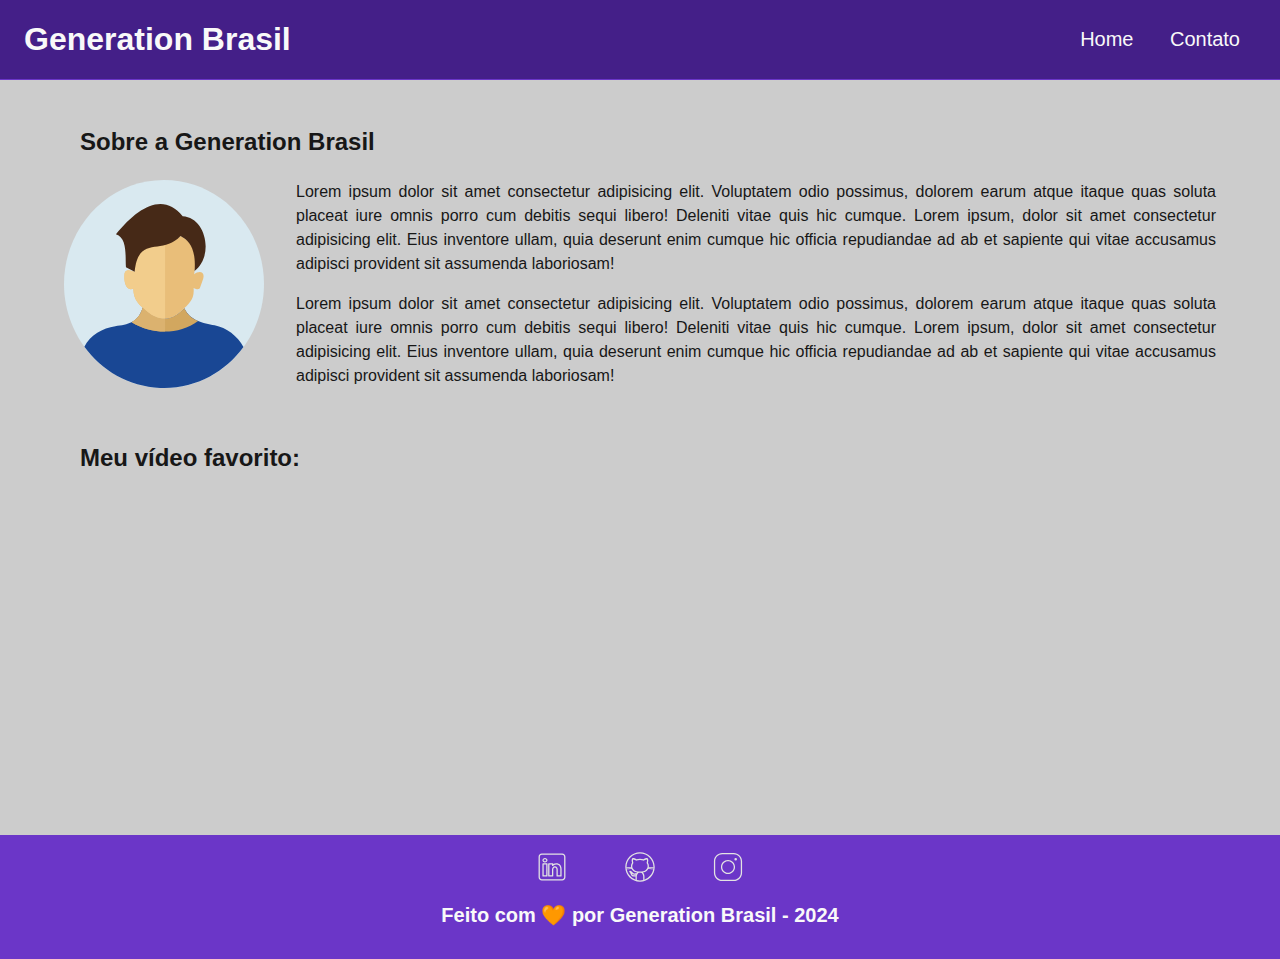
<file: index.html>
<!DOCTYPE html>
<html lang="pt-br">
	<head>
		<meta charset="UTF-8">
		
		<meta name="viewport" content="width=device-width, initial-scale=1.0">
		<meta name="description" content="Projeto Portfólio">
		<meta name="author" content="Generation Brasil">
		<meta name="keywords" content="HTML, CSS, JavaScript">
		
		<link rel="icon" type="image/svg" href="./assets/img/favicon.svg" />

		<!-- Link para a Folha de Estilo da Página - CSS -->
		<link rel="stylesheet" href="./assets/css/style.css" />

		<title>Meu Perfil</title>
	</head>
	<body>

		<!-- Cabeçalho da Página (header) -->
		<header>

			<!-- Div Conteudo do Cabeçalho -->
			<div id="header_content" class="flex">

				<!-- Titulo do Cabeçalho -->
				<div id="titulo">

					<!-- Seu nome -->
					<h1>Generation Brasil</h1>

				</div>

				<!-- Conteudo do Menu da Página (header) -->
				<div id="menu">

					<!-- Menu da Página -->
					<nav>

						<!-- Marcadores não ordenados + links -->
						<ul id="menu">
							<li>
								<a href="index.html">Home</a>
							</li>
							<li>
								<a href="contato.html">Contato</a>
							</li>
						</ul>

					</nav>

				</div>

			</div>

		</header>

		<!-- Seção Principal da Página (main) -->
		<main>

			<!-- Seção Sobre você -->
			<section id="about" class="flex_start">

				<!-- Título da Seção -->
				<h2>Sobre a Generation Brasil</h2>

				<!-- Conteúdo da Seção -->
				<div id="conteudo" class="flex">

					<!-- Imagem do criador do conteúdo -->
					<img
						src="./assets/img/user_01.svg"
						alt="Foto do criador desse conteudo"
						class="img_profile"
					/>

					<!-- Texto sobre o criador do conteúdo -->
					<article id="sobre_texto">

						<p>
							Lorem ipsum dolor sit amet consectetur adipisicing
							elit. Voluptatem odio possimus, dolorem earum atque
							itaque quas soluta placeat iure omnis porro cum
							debitis sequi libero! Deleniti vitae quis hic
							cumque. Lorem ipsum, dolor sit amet consectetur
							adipisicing elit. Eius inventore ullam, quia
							deserunt enim cumque hic officia repudiandae ad ab
							et sapiente qui vitae accusamus adipisci provident
							sit assumenda laboriosam!
						</p>
						<p>
							Lorem ipsum dolor sit amet consectetur adipisicing
							elit. Voluptatem odio possimus, dolorem earum atque
							itaque quas soluta placeat iure omnis porro cum
							debitis sequi libero! Deleniti vitae quis hic
							cumque. Lorem ipsum, dolor sit amet consectetur
							adipisicing elit. Eius inventore ullam, quia
							deserunt enim cumque hic officia repudiandae ad ab
							et sapiente qui vitae accusamus adipisci provident
							sit assumenda laboriosam!
						</p>

					</article>

				</div>

			</section>

			<!-- Seção contendo um vídeo de sua preferência -->
			<section id="video" class="flex_start">

				<!-- Título da Seção -->
				<h2>Meu vídeo favorito:</h2>

				<!-- Vídeo da Seção -->
				<div id="youtube" class="flex">

					<iframe
						width="560"
						height="315"
						src="https://www.youtube.com/embed/Z3_mtwMMuGI?si=F1QiiDYSfsPG3nF0"
						frameborder="0"
						allow="accelerometer; autoplay; encrypted-media; gyroscope; picture-in-picture"
						allowfullscreen
					>
					</iframe>

				</div>

			</section>
			
		</main>

		<!-- Rodapé da Página (footer) -->
		<footer class="flex">

			<!-- Seção de Contato - Redes Sociais-->
			<section id="redes_sociais">

				<a href="">
					<img src="assets/img/linkedin.svg" alt="LinkedIn" class="social_icon"/>
				</a>
				<a href="">
					<img src="assets/img/github.svg" alt="Github" class="social_icon"/>
				</a>
				<a href="">
					<img src="assets/img/instagram.svg" alt="Instagram" class="social_icon"/>
				</a>

			</section>

			<h3>Feito com 🧡 por Generation Brasil - 2024</h3>

		</footer>

	</body>
</html>
</file>
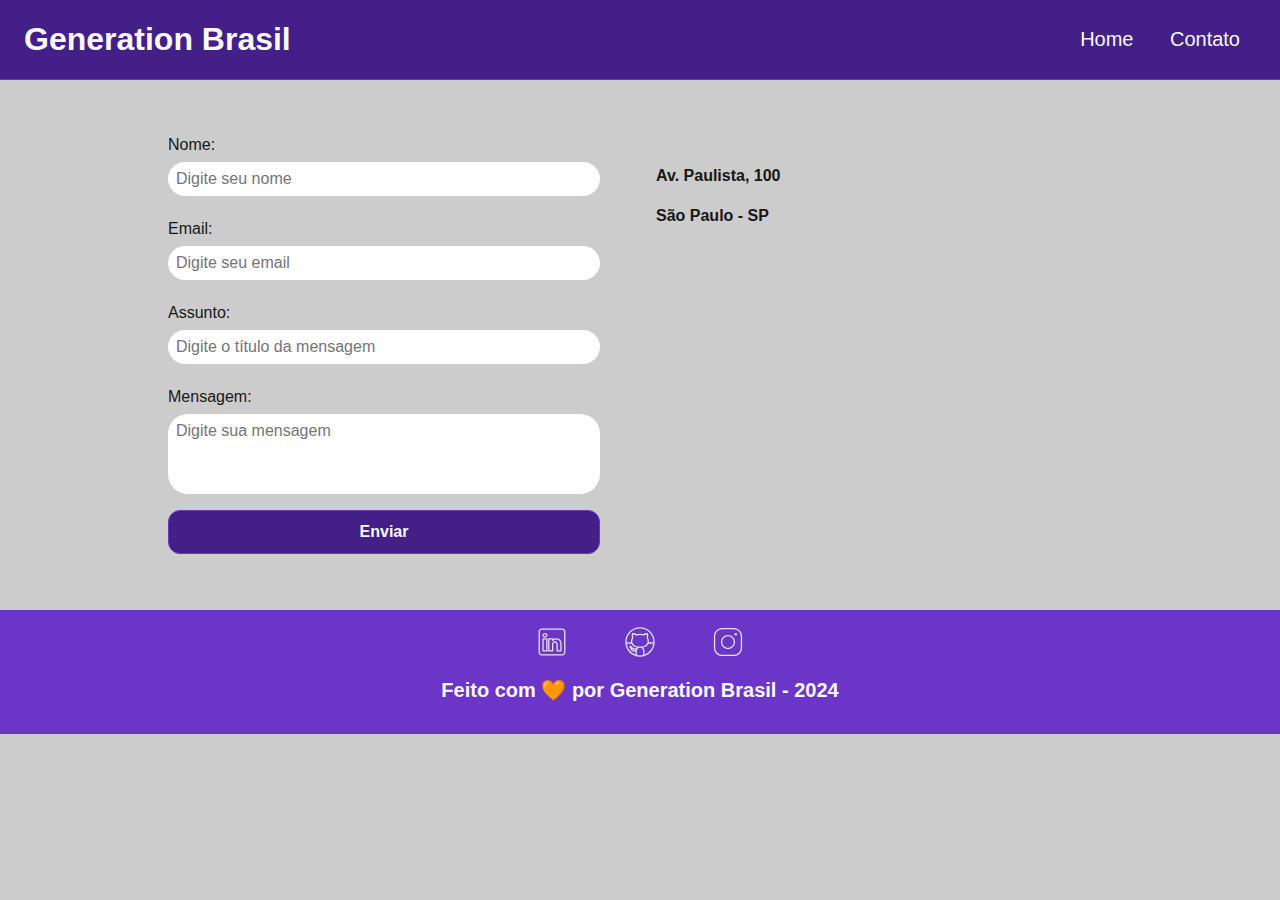
<file: contato.html>
<!DOCTYPE html>
<html lang="pt-br">
	<head>
		<meta charset="UTF-8">
		
		<meta name="viewport" content="width=device-width, initial-scale=1.0">
		<meta name="description" content="Projeto Portfólio">
		<meta name="author" content="Generation Brasil">
		<meta name="keywords" content="HTML, CSS, JavaScript">
		
		<link rel="icon" type="image/svg" href="./assets/img/favicon.svg" />

		<!-- Link para a Folha de Estilo da Página - CSS -->
		<link rel="stylesheet" href="./assets/css/style.css" />

		<title>Meu Perfil</title>
	</head>
	<body>
		<!-- Cabeçalho da Página (header) -->
		<header>
			<!-- Div Conteudo do Cabeçalho -->
			<div id="header_content" class="flex">
				<!-- Titulo do Cabeçalho -->
				<div id="titulo">
					<!-- Seu nome -->
					<h1>Generation Brasil</h1>
				</div>

				<!-- Conteudo do Menu da Página (header) -->
				<div id="menu">
					<!-- Menu da Página -->
					<nav>
						<!-- Marcadores não ordenados + links -->
						<ul id="menu">
							<li>
								<a href="index.html">Home</a>
							</li>
							<li>
								<a href="contato.html">Contato</a>
							</li>
						</ul>
					</nav>
				</div>
			</div>
		</header>

		<!-- Seção Principal da Página (main) -->
		<main>
			<div id="contact" class="flex">
				<!-- Seção Formulário de Contato-->
				<form action="#" method="submit" id="formulario">
					<label for="nome">Nome: </label>
					<input
						id="nome"
						type="text"
						name="name"
						placeholder="Digite seu nome"
					/>
					<span id="txtNome"></span>

					<label for="email">Email: </label>
					<input
						id="email"
						type="email"
						name="email"
						placeholder="Digite seu email"
					/>
					<span id="txtEmail"></span>

					<label for="subject">Assunto: </label>
					<input
						id="subject"
						type="text"
						name="subject"
						placeholder="Digite o título da mensagem"
					/>
					<span id="txtSubject"></span>

					<label for="message">Mensagem: </label>
					<textarea
						id="message"
						name="message"
						placeholder="Digite sua mensagem"
					></textarea>

					<button type="submit">Enviar</button>
				</form>

				<!-- Seção do Google Maps -->
				<section id="mapa" class="flex_start">
					
					<div id="endereco">
						<p>Av. Paulista, 100</p>
						<p>São Paulo - SP</p>
					</div>

					<iframe
						src="https://www.google.com/maps/embed?pb=!1m18!1m12!1m3!1d3657.106696296001!2d-46.65390548535577!3d-23.564611167596592!2m3!1f0!2f0!3f0!3m2!1i1024!2i768!4f13.1!3m3!1m2!1s0x94ce59c7f481fd9f%3A0x9982bfde4df54830!2sAv.%20Paulista%2C%201000%20-%20Bela%20Vista%2C%20S%C3%A3o%20Paulo%20-%20SP%2C%2001310-100!5e0!3m2!1spt-BR!2sbr!4v1594056507065!5m2!1spt-BR!2sbr"
						width="400"
						height="250"
						frameborder="0"
						style="border: 0"
						allowfullscreen=""
						aria-hidden="false"
						tabindex="0"
						id="mapa"
					>
					</iframe>
				</section>
			</div>
		</main>

		<!-- Rodapé da Página (footer) -->
		<footer class="flex">
			<!-- Seção de Contato - Redes Sociais-->
			<section id="redes_sociais">
				<a href="">
					<img src="assets/img/linkedin.svg" alt="LinkedIn" class="social_icon"/>
				</a>
				<a href="">
					<img src="assets/img/github.svg" alt="Github" class="social_icon"/>
				</a>
				<a href="">
					<img src="assets/img/instagram.svg" alt="Instagram" class="social_icon"/>
				</a>
			</section>

			<h3>Feito com 🧡 por Generation Brasil - 2024</h3>
		</footer>
		<script src="./assets/scripts/script.js"></script>
	</body>
</html>
</file>
<file: assets/css/style.css>
/* Resetando as configurações padrões */
* {
  margin: 0;
  padding: 0;
  box-sizing: border-box;
  text-decoration: none;
  outline: none;
  font-weight: 400;
  font-family: sans-serif;
}

:root {
  --purple-200: #9a7bd1;
  --purple-500: #6b36c8;
  --purple-800: #441f88;

  --black-800: #171717;

  --gray-200: #cccccc;
  --gray-400: #505861;

  --white: #F9F9F9;
}

html {
  width: 100%;
  height: 100vh;
}

body {
  background: var(--gray-200);
  color: var(--black-800);
}

/* Definindo as configurações de títulos e paragrafo */
h1{
  color: var(--white);
  font-size: 2rem;
  font-weight: 700;
}

h2{
  padding: 1rem;
  color: var(--black-800);
  font-size: 1.5rem;
  font-weight: 600;
  text-align: left;
}

h3{
  padding: 1rem;
  color: var(--white);
  font-size: 1.25rem;
  font-weight: 700;
  text-align: center;
}

p{
  font-size: 1rem;
  line-height: 1.5rem;
  text-align: justify;
  padding: 0.5rem 0;
}

/* Definindo as configurações do Flexbox */

.flex {
  display: flex;
  justify-content: center;
  align-items: center;
}

.flex_start {
  display: flex;
  justify-content: flex-start;
}

/* Estilização da Seção Header */
#header_content {
  height: 80px;
  position: sticky; 
  top: 0; 
  width: 100%; 
  justify-content: space-between;
  padding: 24px;
  background-color: var(--purple-800);
  border-bottom: 1px solid var(--purple-500);
}

#menu li {
  display: inline;
  padding: 1rem;
}

#menu li a {
  text-decoration: none;
  color: var(--white);
  font-size: 20px;
}

#menu li a:hover {
  color: var(--purple-200);
  text-decoration: underline;
}

/* Estilização da Seção About */

#about{
  flex-direction: column;
  margin: 2rem auto;
  width: 90%;
}

#conteudo{
  flex-direction: row;
  gap: 2rem;
}

.img_profile{
  width: 200px;
}

/* Estilização da Seção Video */

#video{
  flex-direction: column;
  margin: 2rem auto;
  width: 90%;
}

/* Estilização da Seção Footer */

footer{
  flex-direction: column;
  margin: 0;
  padding: 1rem;
  color: var(--white);
  background-color: var(--purple-500);
  font-weight: bold;
  text-align: center;
  
}

#redes_sociais {
  display: flex;
  justify-content: space-evenly; 
  margin: 1rem 0 0 0;
  width: 320px;
  margin: 0 auto;
  /* background: #000; */
}

.social_icon {
  width: 2rem;
  height: 2rem;
  filter: brightness(0) 
          saturate(100%) 
          invert(100%) 
          sepia(0%) 
          saturate(7457%) 
          hue-rotate(23deg) 
          brightness(95%) 
          contrast(87%);
}

.social_icon:hover {  
  filter: brightness(0) 
          saturate(100%) 
          invert(65%) 
          sepia(59%) 
          saturate(2437%) 
          hue-rotate(213deg) 
          brightness(86%) 
          contrast(88%);
}

/*Estilização da Página de Contato*/

#contact{
  flex-direction: row;
  gap: 2rem;
}

form {
  display: flex;
  flex-direction: column;
  width: 480px;
  margin: 2rem 0;
  padding: 1.5rem;
  border: none;
}

form label {
  font-size: 1rem;
  text-align: left;
  font-weight: 500;
}

form input,
textarea {
  margin: 0.5rem 0 1rem;
  padding: 0.5rem;
  border-radius: 1.25rem;
  border: none;
  width: 100%;
  font-size: 1rem;
}

textarea {
  resize: none;
  height: 5rem;
}

form span{
  margin: 0 0 0.5rem 0.75rem;
  font-size: 0.75rem;
  line-height: 1rem;
  color: red;
}

form button {
  text-align: center;
  padding: 0.75rem 2rem;
  background: var(--purple-800);
  border: 1px solid var(--purple-500);
  color: var(--white);
  border-radius: 0.75rem;
  font-weight: 700;
  font-size: 1rem;
}

form button:hover {
  background: var(--purple-500);
}

/* Estilização do Mapa */
#mapa{
  width: 480px;
  flex-direction: column;
  gap: 3rem;
}

#endereco > p{
  font-size: 1rem;
  text-align: justify;
  font-weight: 600;
}

/* Inicio da responsividade */

/* quando a tela tiver o tamanho maximo de 600px de largura, usar as regras abaixo para os elementos */
@media (max-width: 600px) {
  #conteudo {
    flex-direction: column;
    align-items: center;
  }

  #header_content {
    background-color: pink;
  }
}
</file>
